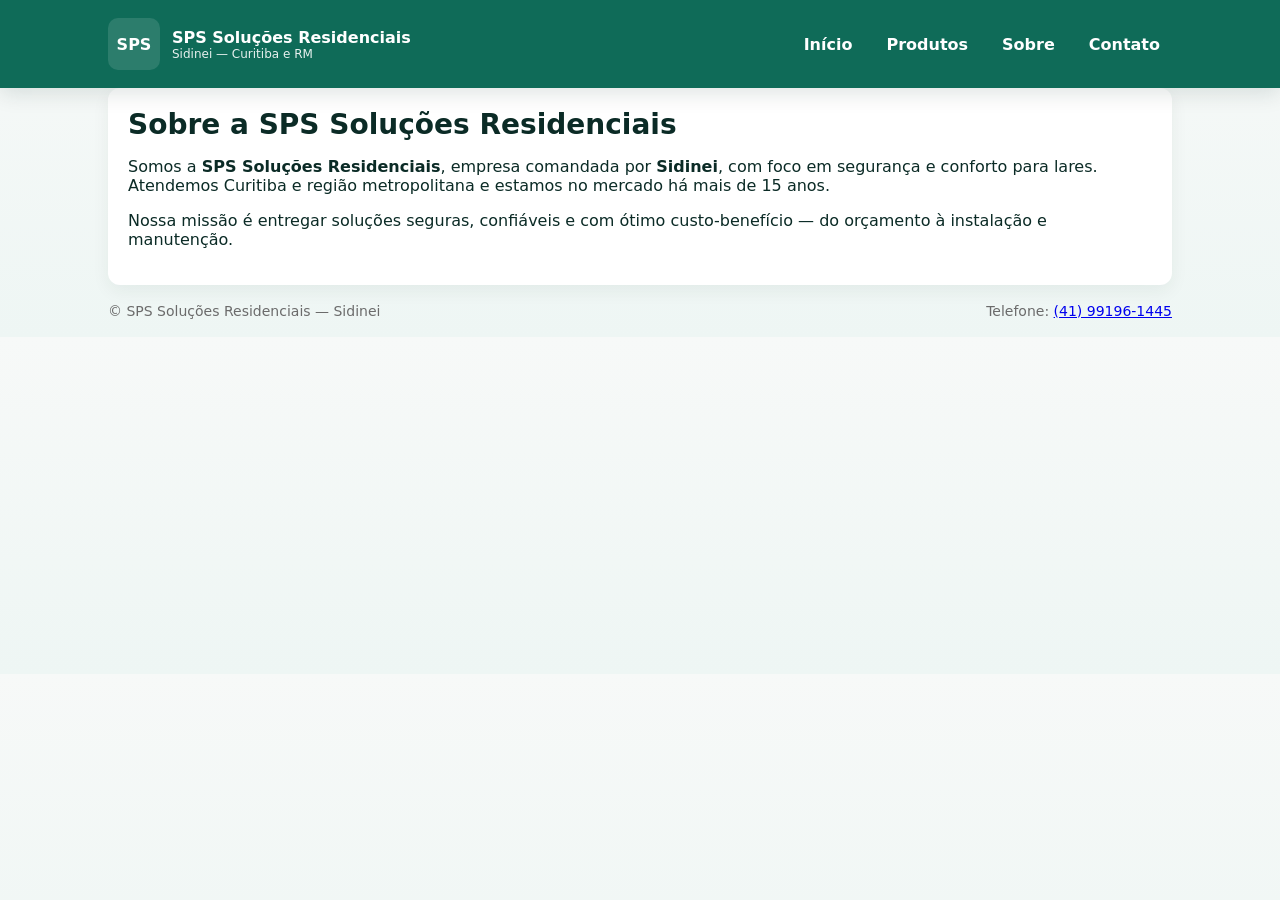
<file: sobre.html>
<!doctype html>
<html lang="pt-BR">
<head>
  <meta charset="utf-8" />
  <meta name="viewport" content="width=device-width, initial-scale=1" />
  <title>Sobre — SPS Soluções Residenciais</title>
  <link rel="stylesheet" href="index.css">
</head>
<body>
  <header>
    <div class="container nav">
      <div class="brand">
        <div class="logo">SPS</div>
        <div>
          <div class="brand-title">SPS Soluções Residenciais</div>
          <div class="brand-subtitle">Sidinei — Curitiba e RM</div>
        </div>
      </div>
      <nav>
        <ul>
          <li><a href="index.html">Início</a></li>
          <li><a href="produtos.html">Produtos</a></li>
          <li><a href="sobre.html">Sobre</a></li>
          <li><a href="contato.html">Contato</a></li>
        </ul>
      </nav>
    </div>
  </header>

  <main class="container">
    <section class="card">
      <h1>Sobre a SPS Soluções Residenciais</h1>
      <p>Somos a <strong>SPS Soluções Residenciais</strong>, empresa comandada por <strong>Sidinei</strong>, com foco em segurança e conforto para lares. Atendemos Curitiba e região metropolitana e estamos no mercado há mais de 15 anos.</p>
      <p>Nossa missão é entregar soluções seguras, confiáveis e com ótimo custo-benefício — do orçamento à instalação e manutenção.</p>
    </section>
  </main>

  <footer>
    <div class="container footer">
      <div>© SPS Soluções Residenciais — Sidinei</div>
      <div>Telefone: <a href="tel:+5541991961445">(41) 99196-1445</a></div>
    </div>
  </footer>
</body>
</html>
</file>
<file: index.css>
:root {
  --primary: #0f6b58;
  --accent: #0b4d3f;
  --light: #f7f9f8;
  --muted: #6b6b6b;
  --card: #ffffff;
  --radius: 12px;
  font-family: Inter, system-ui, -apple-system, "Segoe UI", Roboto, "Helvetica Neue", Arial;
}

* { box-sizing: border-box; }

body {
  margin: 0;
  background: linear-gradient(180deg, var(--light), #eef6f4);
  color: #0b2b26;
}

header {
  background: var(--primary);
  color: white;
  padding: 18px 20px;
  position: sticky;
  top: 0;
  z-index: 40;
  box-shadow: 0 6px 20px rgba(11, 45, 38, 0.12);
}

.container {
  max-width: 1100px;
  margin: 0 auto;
  padding: 0 18px;
}

.nav {
  display: flex;
  align-items: center;
  justify-content: space-between;
  gap: 12px;
}

.brand {
  display: flex;
  align-items: center;
  gap: 12px;
}

.logo {
  width: 52px;
  height: 52px;
  border-radius: 10px;
  background: rgba(255, 255, 255, 0.12);
  display: flex;
  align-items: center;
  justify-content: center;
  font-weight: 700;
}

.brand-title { font-weight: 800; }
.brand-subtitle { font-size: 12px; opacity: 0.9; }

nav ul {
  display: flex;
  gap: 10px;
  list-style: none;
  margin: 0;
  padding: 0;
}

nav a {
  color: white;
  text-decoration: none;
  padding: 8px 12px;
  border-radius: 8px;
  font-weight: 600;
}

nav a:hover { background: rgba(0, 0, 0, 0.12); }

.hero { padding: 48px 0 40px; }

.hero-grid {
  display: grid;
  grid-template-columns: 1fr 360px;
  gap: 28px;
  align-items: flex-start;
}

.card {
  background: var(--card);
  padding: 20px;
  border-radius: var(--radius);
  box-shadow: 0 6px 18px rgba(11, 45, 38, 0.06);
}

h1 { margin: 0; font-size: 28px; }
h2 { margin-top: 0; }

p.lead { color: var(--muted); margin: 10px 0 18px; }

.cta-row {
  display: flex;
  gap: 10px;
  flex-wrap: wrap;
}

.btn {
  display: inline-block;
  padding: 10px 16px;
  border-radius: 10px;
  text-decoration: none;
  font-weight: 700;
}

.btn-primary { background: var(--accent); color: white; }
.btn-outline {
  background: transparent;
  border: 2px solid var(--accent);
  color: var(--accent);
}
.btn-simple { color: var(--accent); }

.phone { font-weight: 800; color: var(--accent); text-decoration: none; }
.responsavel { margin: 6px 0 0; color: var(--muted); }

.services {
  display: grid;
  grid-template-columns: repeat(3, 1fr);
  gap: 14px;
  margin-top: 18px;
}

.service {
  padding: 12px;
  border-radius: 10px;
  background: linear-gradient(180deg, #ffffff, #f3faf7);
}

.products-grid {
  display: grid;
  grid-template-columns: repeat(2, 1fr);
  gap: 14px;
}

.product {
  padding: 12px;
  border-radius: 10px;
  background: linear-gradient(180deg, #ffffff, #fbfffe);
}

form .row { display: flex; gap: 10px; margin-bottom: 10px; }

input, textarea {
  width: 100%;
  padding: 10px;
  border-radius: 8px;
  border: 1px solid #dbeee6;
}

button.submit {
  background: var(--primary);
  color: white;
  border: none;
  padding: 10px 14px;
  border-radius: 8px;
  font-weight: 700;
}

.form-actions {
  display: flex;
  gap: 10px;
  align-items: center;
}

footer {
  padding: 18px 0;
  color: var(--muted);
  font-size: 14px;
}

.footer {
  display: flex;
  justify-content: space-between;
  align-items: center;
  gap: 12px;
}

hr {
  margin: 16px 0;
  border: none;
  border-top: 1px solid #eef7f4;
}

@media (max-width: 900px) {
  .hero-grid { grid-template-columns: 1fr; }
  .services { grid-template-columns: repeat(2, 1fr); }
  .products-grid { grid-template-columns: 1fr; }
  nav ul { display: none; }
}
</file>
